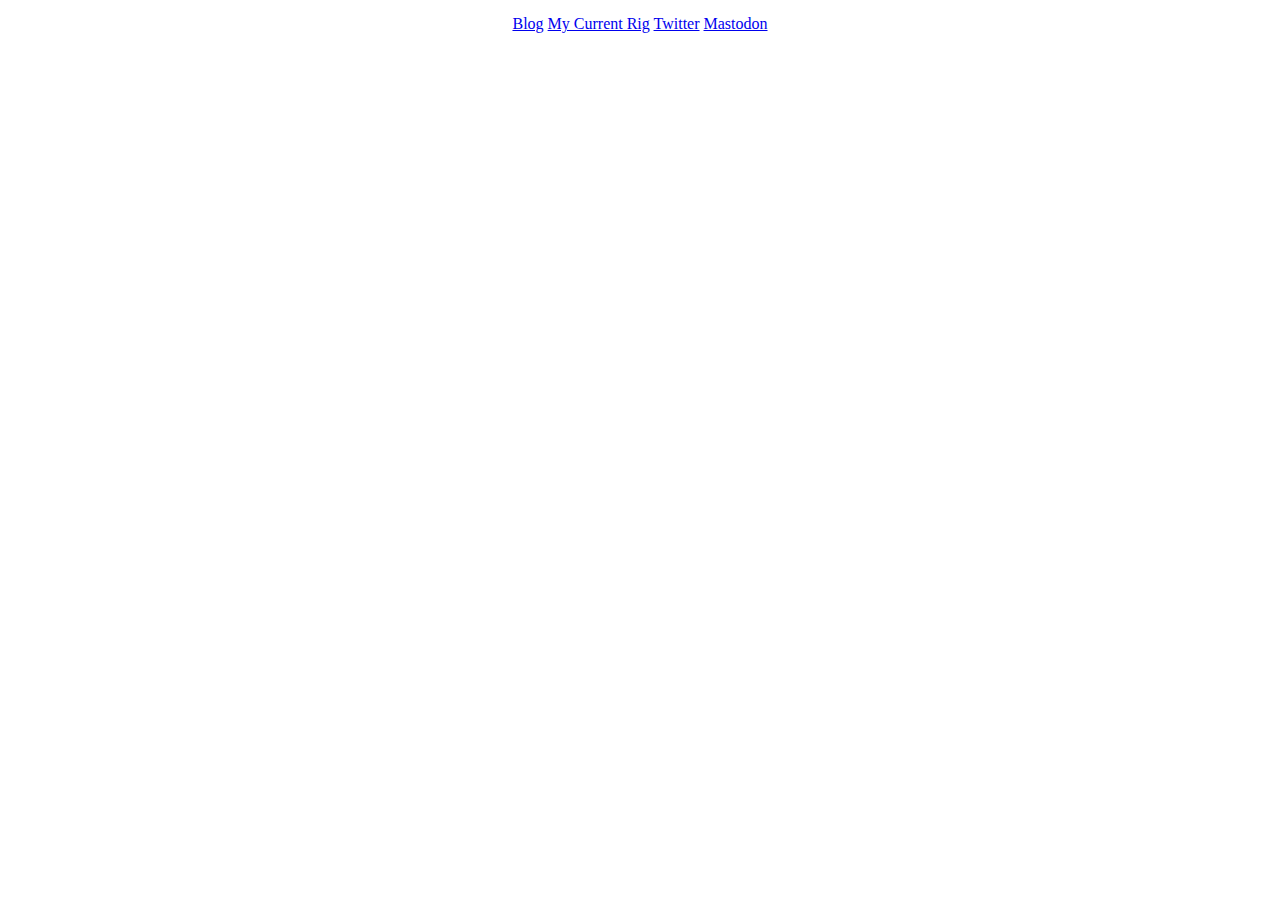
<file: index.html>
<!DOCTYPE html>
<html>
  <head>
    <meta charset="UTF-8">
    <title>Greg Jent</title>
    <!-- The style.css file allows you to change the look of your web pages.
         If you include the next line in all your web pages, they will all share the same look.
         This makes it easier to make new pages for your site. -->
    <link href="/style.css" rel="stylesheet" type="text/css" media="all">

  </head>
  <body>


  <div class="header"> <a href="https://jentgreg.neocities.org/blog.html">Blog</a> <a href="https://jentgreg.neocities.org/CurrentSetup.html">My Current Rig</a> <a href="http://www.twitter.com/jentgreg">Twitter</a> <a href="https://mastodon.technology/@jentgreg">Mastodon</a> </div>
  <div class="a">

    <h1>Welcome fellow nerds!</h1>

   
    <p>A few details about greg:</p>
  <ul>
  <li>U.S. Army Ranger vet</li>
  <li>Husband </li>
  <li>Follower of Odin</li>
  <li> Unapologetic Liberal</li>
  <li>Linux enthusiast </li>
  <li> Dad to 1 Cat and 3 Rats</li> 
  <li>Beard Connoisseur</li></ul>
    
    </div>
  </body>

</html>
</file>
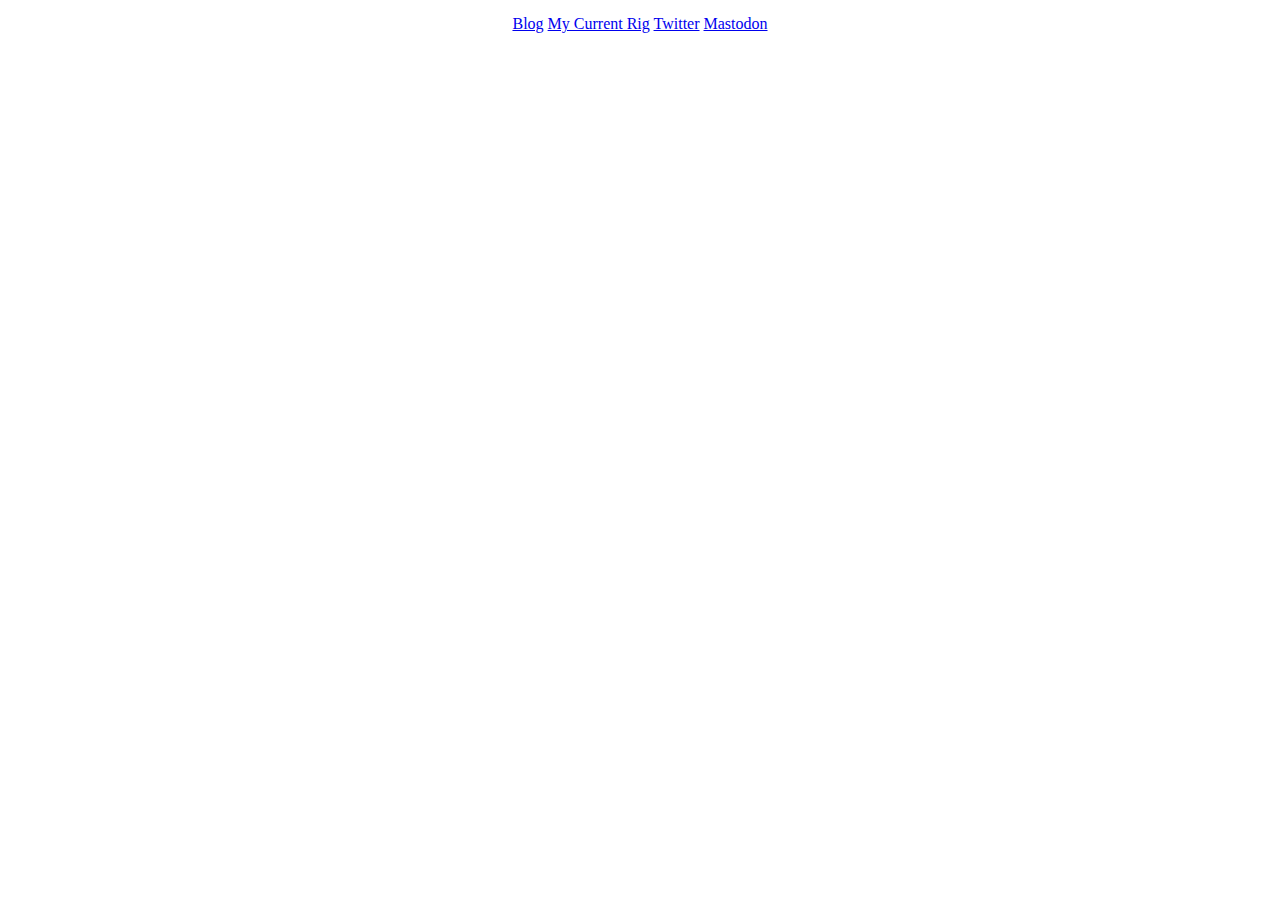
<file: blog.html>
<!DOCTYPE html>
<html>
  <head>
    <meta charset="UTF-8">
    <title>Blog</title>
    <!-- The style.css file allows you to change the look of your web pages.
         If you include the next line in all your web pages, they will all share the same look.
         This makes it easier to make new pages for your site. -->
    <link href="/style.css" rel="stylesheet" type="text/css" media="all">

  </head>
  <body>

  <div class="header"> <a href="https://jentgreg.neocities.org/blog.html">Blog</a> <a href="https://jentgreg.neocities.org/CurrentSetup.html">My Current Rig</a> <a href="http://www.twitter.com/jentgreg">Twitter</a> <a href="https://mastodon.technology/@jentgreg">Mastodon</a> </div>
  <div class="a">

    <h1>Nerd 4 Life</h1>

    <p>I hope yall have found my site enjoyable so far. There are alot of improvments in the pipeline over the next few weeks.
     If there are any suggestions I would love to read them.</p>

    </div>
  </body>

</html>
</file>
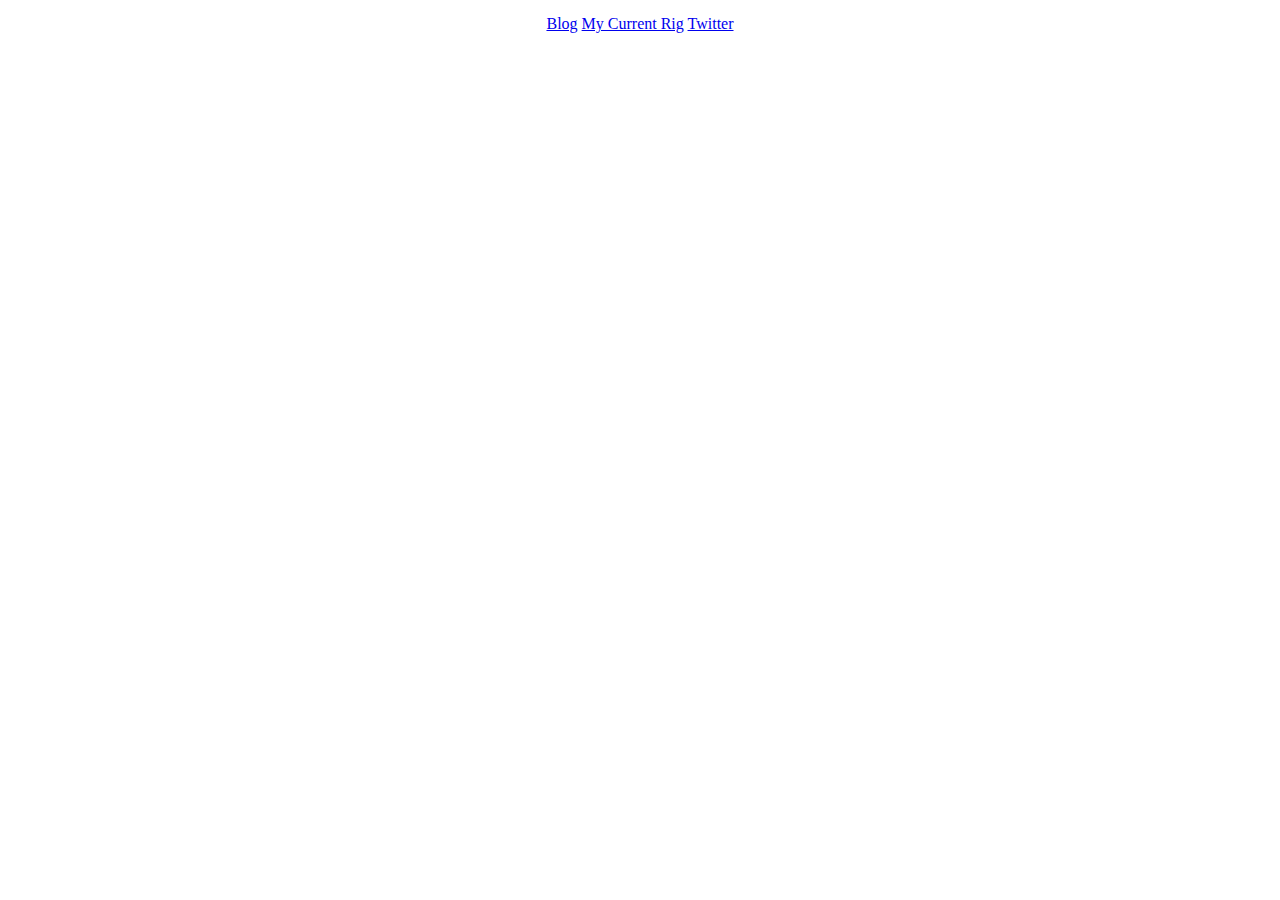
<file: CurrentSetup.html>
<!DOCTYPE html>
<html>
  <head>
    <meta charset="UTF-8">
    <title>My Setup</title>
    <!-- The style.css file allows you to change the look of your web pages.
         If you include the next line in all your web pages, they will all share the same look.
         This makes it easier to make new pages for your site. -->
    <link href="/style.css" rel="stylesheet" type="text/css" media="all">
  </head>
  <body>
  <div class="header"> <a href="https://jentgreg.neocities.org/blog.html">Blog</a> <a href="https://jentgreg.neocities.org/CurrentSetup.html">My Current Rig</a> <a href="http://www.twitter.com/jentgreg">Twitter</a>

    <p> My computer is a 2012 Macbook pro with the following specs.</p>
      <ul style="list-style: none">
      <li>Intel Core i5 3420 quad core</li>
      <li>8 GB of DDR3-1600 RAM</li>
      <li>240 GB PNY CS900 SSD</li>
      <li>Intel HD Graphics</li>
      <li>Running Parrot OS</li>
      </ul>
  </body>
</html>
</file>
<file: style.css>
/* CSS is how you can add style to your website, such as colors, fonts, and positioning of your
   HTML content. To learn how to do something, just try searching Google for questions like
   "how to change link color." */
header{position: fixed;
  left: 0;
  bottom: 0;
  width: 100%;
  background-color: inherit;
  color: red;
  text-align: center;
  font-size: 18px}
  
body {
  background-image: url(https://jentgreg.neocities.org/black-desktop-wallpaper-11-background.jpg ) ;
  background-size: cover;
  background-repeat: no-repeat;
  font-family: Verdana;
  color: white;
  text-align: center;
  line-height: 2;
}
  h1{font-size: 300%}
  p{font-size: 150%}
  ul{font-size: 125%}
  
  .footer {
  position: inherit;
  left: 0;
  bottom: 50%;
  width: 50%;
  background-color:inherit;
  color: red;
  text-align: center;
  font-size: 14px
  }
</file>
